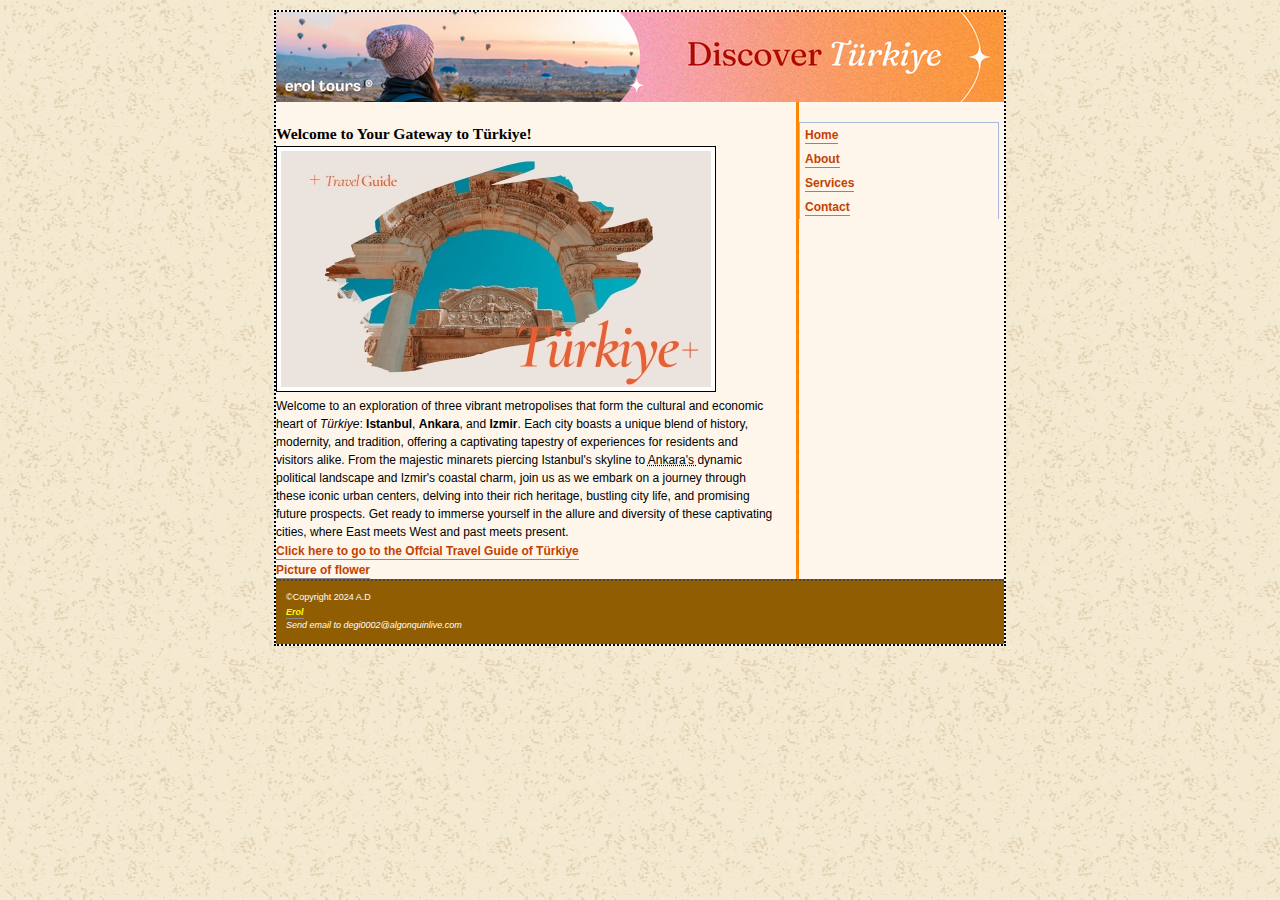
<file: index.html>
<!DOCTYPE html>
<html lang="en">
     <head> <meta charset="UTF-8" >
 <link rel="stylesheet" href="global.css" media="screen" >
	<link rel="stylesheet" href="print.css" media="print" >

<title> Erol's Home Page   </title> </head>

<body class="home">
<div id="wrapper">
<header>  <h1>  Home Page    </h1>     </header>
   <article> 
<section> <h2>  <strong>  Welcome to Your Gateway to Türkiye!  </strong>  </h2> </section>



	<img src="images/bookbind.jpg" "width="430"  height="236"  alt="Bookbinding photo" title="Bookbinding workshop photo"  />



<section>    <p>  Welcome to an exploration of three vibrant metropolises that form the cultural and economic heart of <em>Türkiye</em>: <strong>Istanbul</strong>, <strong>Ankara</strong>, and <strong>Izmir</strong>. Each city boasts a unique blend of history, modernity, and tradition, offering a captivating tapestry of experiences for residents and visitors alike. From the majestic minarets piercing Istanbul's skyline to <abbr title="The Capital of Türkiye"> Ankara's </abbr> dynamic political landscape and Izmir's coastal charm, join us as we embark on a journey through these iconic urban centers, delving into their rich heritage, bustling city life, and promising future prospects. Get ready to immerse yourself in the allure and diversity of these captivating cities, where East meets West and past meets present.     </p>       </section>

<p>
<section>
<a href="https://www.goturkiye.com" title="Visit GoTürkiye"> Click here to go to the Offcial Travel Guide of Türkiye </a>
</section>
</p>


<a href="images/flower.jpg"  title="Flowers by Nouhailler is licensed under CC BY-SA 2.0">  Picture of flower </a>



   </article>
<nav role="navigation">  
    <ul>
         <li>  <a href="index.html" title="Home"> Home </a>         </li>
         <li>  <a href="about.html" title="About"> About </a>       </li>
         <li>  <a href="services.html" title="Services"> Services </a>    </li>
	 <li>  <a href="contact.html" title="Contact"> Contact </a>    </li>
    </ul>


     </nav>  
<footer>   <p>&copy;Copyright 2024 A.D <address>  <a href="mailto:erol.degirmenci35@gmail.com"   title="Send eamil to Erol"> Erol</a>  <br> Send email to degi0002@algonquinlive.com    </address>    </p>    </footer>

</div>  <!-- This is the closing wrapper division tag -->
</body>
</html>
</file>
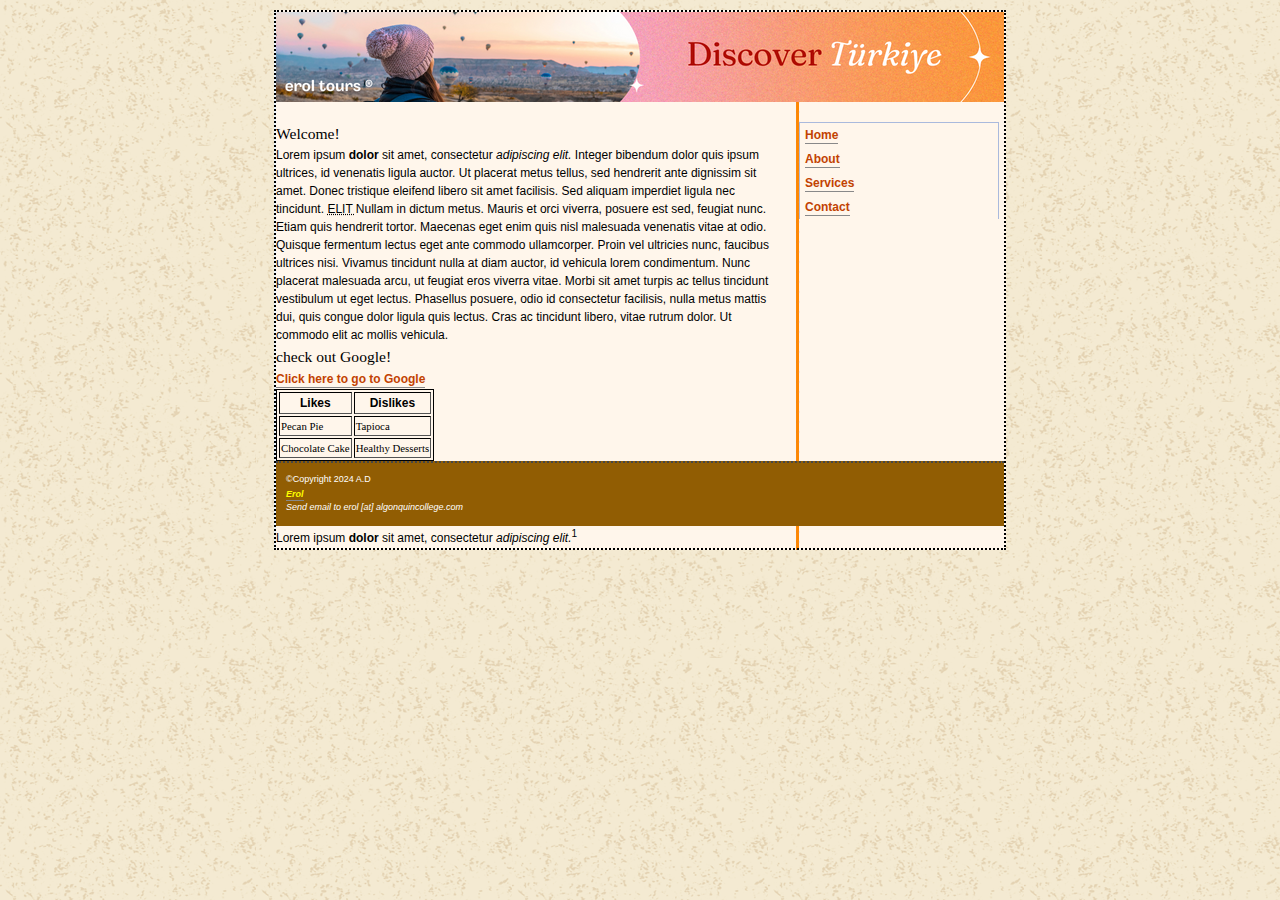
<file: about.html>
<!DOCTYPE html>
<html lang="en">
     <head> <link rel="stylesheet" href="global.css" media="screen" >

<title> Erol's About Page   </title> </head>
<body class="about">
<div id="wrapper">
<header>  <h1>  About Page    </h1>     </header>
   <article> 
<section> <div id="h2wrapper"> <h2>    Welcome!    </h2> </div>  <!-- This is the closing h2wrapper division tag -->  </section>
<section>    <p>   Lorem ipsum <strong>dolor</strong> sit amet, consectetur <em>adipiscing elit.</em> Integer bibendum dolor quis ipsum ultrices, id venenatis ligula auctor. Ut placerat metus tellus, sed hendrerit ante dignissim sit amet. Donec tristique eleifend libero sit amet facilisis. Sed aliquam imperdiet ligula nec tincidunt. <abbr title="Early learning Information Technician"> ELIT </abbr> Nullam in dictum metus. Mauris et orci viverra, posuere est sed, feugiat nunc. Etiam quis hendrerit tortor. Maecenas eget enim quis nisl malesuada venenatis vitae at odio. Quisque fermentum lectus eget ante commodo ullamcorper. Proin vel ultricies nunc, faucibus ultrices nisi. Vivamus tincidunt nulla at diam auctor, id vehicula lorem condimentum. Nunc placerat malesuada arcu, ut feugiat eros viverra vitae. Morbi sit amet turpis ac tellus tincidunt vestibulum ut eget lectus. Phasellus posuere, odio id consectetur facilisis, nulla metus mattis dui, quis congue dolor ligula quis lectus. Cras ac tincidunt libero, vitae rutrum dolor. Ut commodo elit ac mollis vehicula.    </p>       </section>
<section> <h2> check out Google! </section> </h2>
<p>
<a href="https://www.google.ca" title="Visit Google"> Click here to go to Google </a>
</p>

<table border="1">
<caption> List of Desserts    </caption>
<thead>  <tr>  <strong>  <th>Likes</th> </strong> <strong> <th> Dislikes  </th>    </strong>          </tr>      </thead>
<tbody>
	<tr> <td>Pecan Pie </td> <td>Tapioca </td>  </tr>
	<tr>  <td>Chocolate Cake </td> <td>Healthy Desserts </td>  </tr>


</tbody>



</table>




   </article> 

<nav role="navigation">  
    <ul>
         <li>  <a href="index.html" title="Home"> Home </a>         </li>
         <li>  <a href="about.html" title="About"> About </a>       </li>
         <li>  <a href="services.html" title="Services"> Services </a>    </li>
	 <li>  <a href="contact.html" title="Contact"> Contact </a>    </li>
    </ul>


     </nav>  

<nav role="navigation">       </nav>  
<footer>   <p>&copy;Copyright 2024 A.D <address>  <a href="mailto:erol.degirmenci35@gmail.com"   title="Send eamil to Erol"> Erol</a>  <br> Send email to erol [at] algonquincollege.com    </address>    </p>    </footer>

<section>    <p>   Lorem ipsum <strong>dolor</strong> sit amet, consectetur <em>adipiscing elit.</em><sup>1</sup> </p>  </section>

</div>  <!-- This is the closing wrapper division tag -->
</body>
</hyml>
</file>
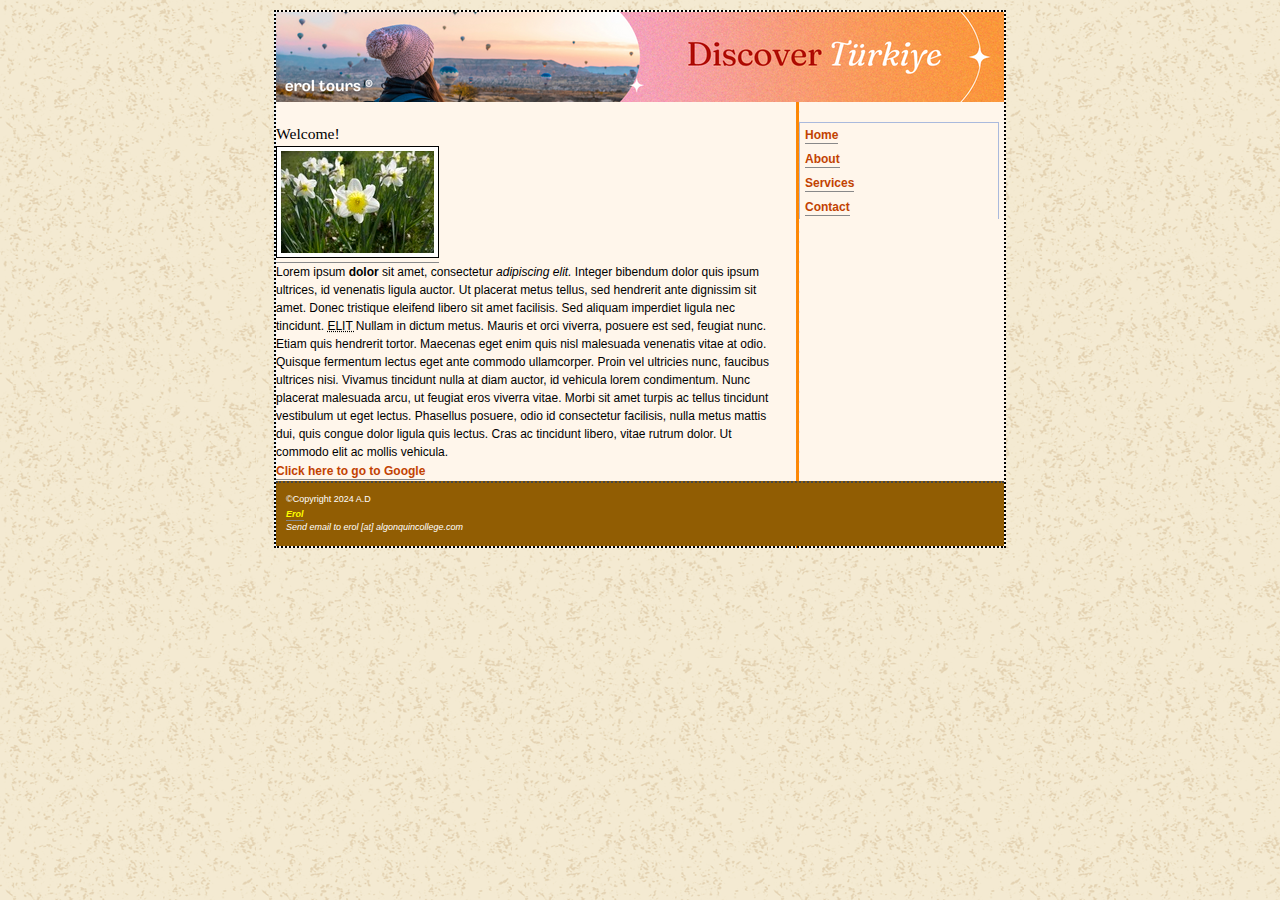
<file: contact.html>
<!DOCTYPE html>
<html lang="en">
     <head> <link rel="stylesheet" href="global.css" media="screen" >

<title> Erol's Contact Page   </title> </head>
<body class="contact">
<div id="wrapper">
<header>  <h1>  Contact Page    </h1>     </header>
   <article> 
<section>  <h2>    Welcome!    </h2>  </section>


<a href="images/flowersm.jpg"><img src="images/flowerthumb.jpg" width="153"  height="102"  alt="thumbnail picture"  />  </a>



<section>    <p>   Lorem ipsum <strong>dolor</strong> sit amet, consectetur <em>adipiscing elit.</em> Integer bibendum dolor quis ipsum ultrices, id venenatis ligula auctor. Ut placerat metus tellus, sed hendrerit ante dignissim sit amet. Donec tristique eleifend libero sit amet facilisis. Sed aliquam imperdiet ligula nec tincidunt. <abbr title="Early learning Information Technician"> ELIT </abbr> Nullam in dictum metus. Mauris et orci viverra, posuere est sed, feugiat nunc. Etiam quis hendrerit tortor. Maecenas eget enim quis nisl malesuada venenatis vitae at odio. Quisque fermentum lectus eget ante commodo ullamcorper. Proin vel ultricies nunc, faucibus ultrices nisi. Vivamus tincidunt nulla at diam auctor, id vehicula lorem condimentum. Nunc placerat malesuada arcu, ut feugiat eros viverra vitae. Morbi sit amet turpis ac tellus tincidunt vestibulum ut eget lectus. Phasellus posuere, odio id consectetur facilisis, nulla metus mattis dui, quis congue dolor ligula quis lectus. Cras ac tincidunt libero, vitae rutrum dolor. Ut commodo elit ac mollis vehicula.    </p>       </section>

<p>
<a href="https://www.google.ca" title="Visit Google"> Click here to go to Google </a>
</p>

   </article> 

<nav role="navigation">  
    <ul>
         <li>  <a href="index.html" title="Home"> Home </a>         </li>
         <li>  <a href="about.html" title="About"> About </a>       </li>
         <li>  <a href="services.html" title="Services"> Services </a>    </li>
	 <li>  <a href="contact.html" title="Contact"> Contact </a>    </li>
    </ul>


     </nav>  


<nav role="navigation">       </nav>  
<footer>   <p>&copy;Copyright 2024 A.D <address>  <a href="mailto:erol.degirmenci35@gmail.com"   title="Send eamil to Erol"> Erol</a>  <br> Send email to erol [at] algonquincollege.com    </address>    </p>    </footer>

</div>  <!-- This is the closing wrapper division tag -->
</body>
</hyml>
</file>
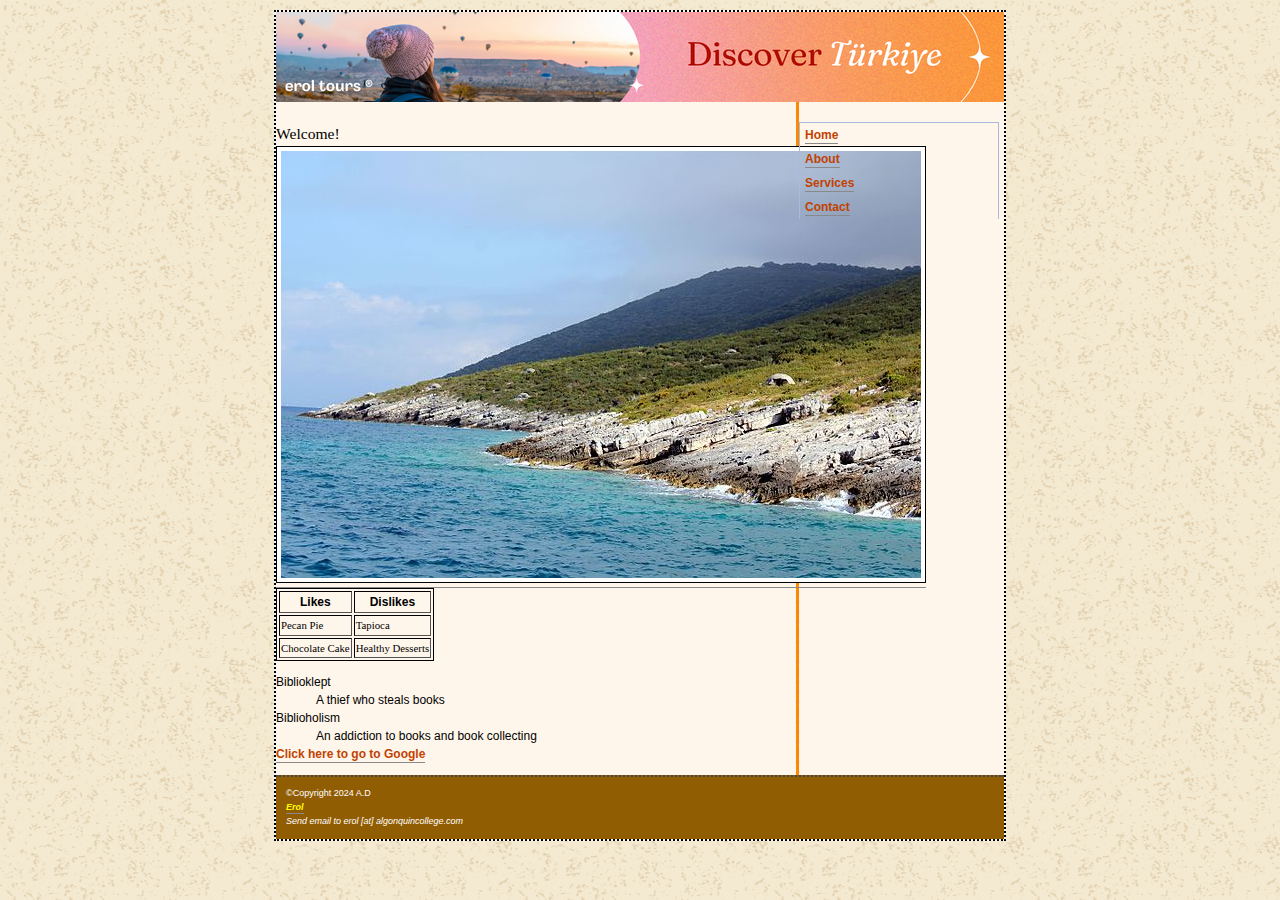
<file: services.html>
<!DOCTYPE html>
<html lang="en">
     <head> <link rel="stylesheet" href="global.css" media="screen" >

<title> Erol's Services Page   </title> </head>
<body class="services">
<div id="wrapper">
<header>  <h1>  Services Page    </h1>     </header>
   <article> 
<section>  <h2>    Welcome!    </h2>  </section>


<a href="images/karaburun.jpg"><img src="images/karaburun.jpg" width="640"  height="427"  alt="thumbnail picture"  />  </a>



<table border="1">
<caption> List of Desserts    </caption>
<thead>  <tr>  <strong>  <th>Likes</th> </strong> <strong> <th> Dislikes  </th>    </strong>          </tr>      </thead>
<tbody>
	<tr> <td>Pecan Pie </td> <td>Tapioca </td>  </tr>
	<tr>  <td>Chocolate Cake </td> <td>Healthy Desserts </td>  </tr>


</tbody>



</table>

<dl>  <dt>   Biblioklept     </dt>    

<dd> A thief who steals books </dd> 


<dl>  <dt>   Biblioholism     </dt>    

<dd> An addiction to books and book collecting </dd>






</dl> 





<p>
<a href="https://www.google.ca" title="Visit Google"> Click here to go to Google </a>
</p>

   </article> 



<nav role="navigation">  
    <ul>
         <li>  <a href="index.html" title="Home"> Home </a>         </li>
         <li>  <a href="about.html" title="About"> About </a>       </li>
         <li>  <a href="services.html" title="Services"> Services </a>    </li>
	 <li>  <a href="contact.html" title="Contact"> Contact </a>    </li>
    </ul>


     </nav>  



<nav role="navigation">       </nav>  
<footer>   <p>&copy;Copyright 2024 A.D <address>  <a href="mailto:erol.degirmenci35@gmail.com"   title="Send eamil to Erol"> Erol</a>  <br> Send email to erol [at] algonquincollege.com    </address>    </p>    </footer>

</div>  <!-- This is the closing wrapper division tag -->
</body>
</hyml>
</file>
<file: global.css>
/* Erol's CSS file */ 


@font-face {font-family: 'OpenDyslexic-Regular';
	src: url(OpenDyslexic-Regular.otf);
	font-weight: normal;
	font-style: normal;   }


/*

 body {
	font-family: 'OpenDyslexic-Regular', arial, sans-serif;
	font-size: 12px;
	line height: 1.5; 
	margin:0;
	padding: 0;
	background: LightCyan ;
     }


*/

body {
	font-family: verdana, arial, sans-serif;
	font-size: 12px;
	line-height: 1.5; 
	margin:0;
	padding: 0;
	background: white url(images/gradient.png) ;
     }  


h1, h2, h3   { font-family: georgia, garamond, serif ; 
		font-weight: normal ; }


h1 { font-size: 160% ; }

h2 { font-size: 130% ; } 

h3 { font-size: 120% ; }

p, h1, h2, h3, ol, ul { margin-top: 0;
			margin-bottom: 1px; }


ol { padding-left: 0 ;
	margin-left: 30px; }


img {padding: 4px; 
	border: 1px solid black;
	background-color: white ; }

a { color: #c24202; 
	font-weight: bold;
	text-decoration: none;
	border-bottom: 1px solid #898989;
	padding-bottom: 1px; }

a:visited {color: #c24202; }

a:hover, a:focus, a:active {background-color: #fff5e8;
				color: #800000;
				border-bottom-color: #fdebcf; }


div#wrapper   { width: 728px; 
		margin-left: auto;
		margin-right: auto;
		margin-top: 10px;
		margin-bottom: 10px;
		background-color: #ebf5fc;
		background-image: url(images/wrap-bg.gif) ; 
		background-repeat: repeat-y ;
		background-position: left top;
		background-attachment: scroll;
		border: 2px dotted black; }


header   { height: 90px;
	margin-bottom: 20px; }


header h1, header p { text-indent: -9999999px; } 

.home header   { background: white url(images/izmirr.png) no-repeat; }

.contact header   { background: white url(images/izmirr.png) no-repeat; }

.about header   { background: white url(images/izmirr.png) no-repeat; }

.services header   { background: white url(images/izmirr.png) no-repeat; }

.index header   { background: white url(images/izmirr.png) no-repeat; }


article {float: left ; 
	width: 500px;
	padding-left; 10px; }

nav { float: right;
	width: 200px;
	padding-right: 5px; }

footer { clear: both; 
	padding: 10px;
	font-size: 75%;
	height: 1% ; 
	background-color: #915d03 ;
	color: #ffffff ; 
	border-top: 2px dotted #464646; }

nav ul { list-style-type: none;
	border: 1px solid #aabadd;
	margin-left: 0;
	padding-left: 5px;
	border-bottom: none;
	display: block;
	line-height: 2;
	height: 1% ; }

nav a:hover { background-color: white; }

footer a:link {color: yellow;}

footer a:hover, footer a:focus, footer a:active {background-color: transparent; border: none; }

table { border: 1px solid black; }

caption {display: none; }

thread {color: white;
	background-color: #cccccc;
	text-align: left; }

tbody {font-family: georgia, "times new roman", serif;
	font-size: 90%; }
</file>
<file: print.css>
/* Erol's CSS file Print File */ 






body {
	font-family: serif;
	font-size: 12px;
	line-height: 1.5; 
	
     }  


h1, h2, h3   { font-family: serif ; 
		font-weight: normal ; }


h1 { font-size: 160% ; }

h2 { font-size: 130% ; } 

h3 { font-size: 120% ; }

p, h1, h2, h3, ol, ul { margin-top: 0;
			margin-bottom: 1px; }


ol { padding-left: 0 ;
	margin-left: 30px; }


img {padding: 4px; 
	border: 1px solid black;
	background-color: white ; }

a { color: #c24202; 
	font-weight: bold;
	text-decoration: none;
	border-bottom: 1px solid #898989;
	padding-bottom: 1px; }

a:visited {color: #c24202; }

a:hover, a:focus, a:active {background-color: #fff5e8;
				color: #800000;
				border-bottom-color: #fdebcf; }


div#wrapper   { width: 728px; 
		margin-left: auto;
		margin-right: auto;
		margin-top: 10px;
		margin-bottom: 10px;
		 }


header   { height: 90px;
	margin-bottom: 20px; }


header h1, header p { text-indent: -9999999px; } 

.home header   { background: white url(images/izmirr.png) no-repeat; }

.contact header   { background: white url(images/izmirr.png) no-repeat; }

.about header   { background: white url(images/izmirr.png) no-repeat; }

.services header   { background: white url(images/izmirr.png) no-repeat; }

.index header   { background: white url(images/izmirr.png) no-repeat; }


article {float: left ; 
	width: 500px;
	padding-left; 10px; }

nav { float: right;
	width: 200px;
	padding-right: 5px; }

footer { clear: both; 
	padding: 10px;
	font-size: 75%;
	height: 1% ; 
	background-color: #915d03 ;
	color: #ffffff ; 
	border-top: 2px dotted #464646; }

nav ul { list-style-type: none;
	border: 1px solid #aabadd;
	margin-left: 0;
	padding-left: 5px;
	border-bottom: none;
	display: block;
	line-height: 2;
	height: 1% ; }

nav a:hover { background-color: white; }

footer a:link {color: yellow;}

footer a:hover, footer a:focus, footer a:active {background-color: transparent; border: none; }

table { border: 1px solid black; }

caption {display: none; }

thread {color: white;
	background-color: #cccccc;
	text-align: left; }

tbody {font-family: georgia, "times new roman", serif;
	font-size: 90%; }
</file>
